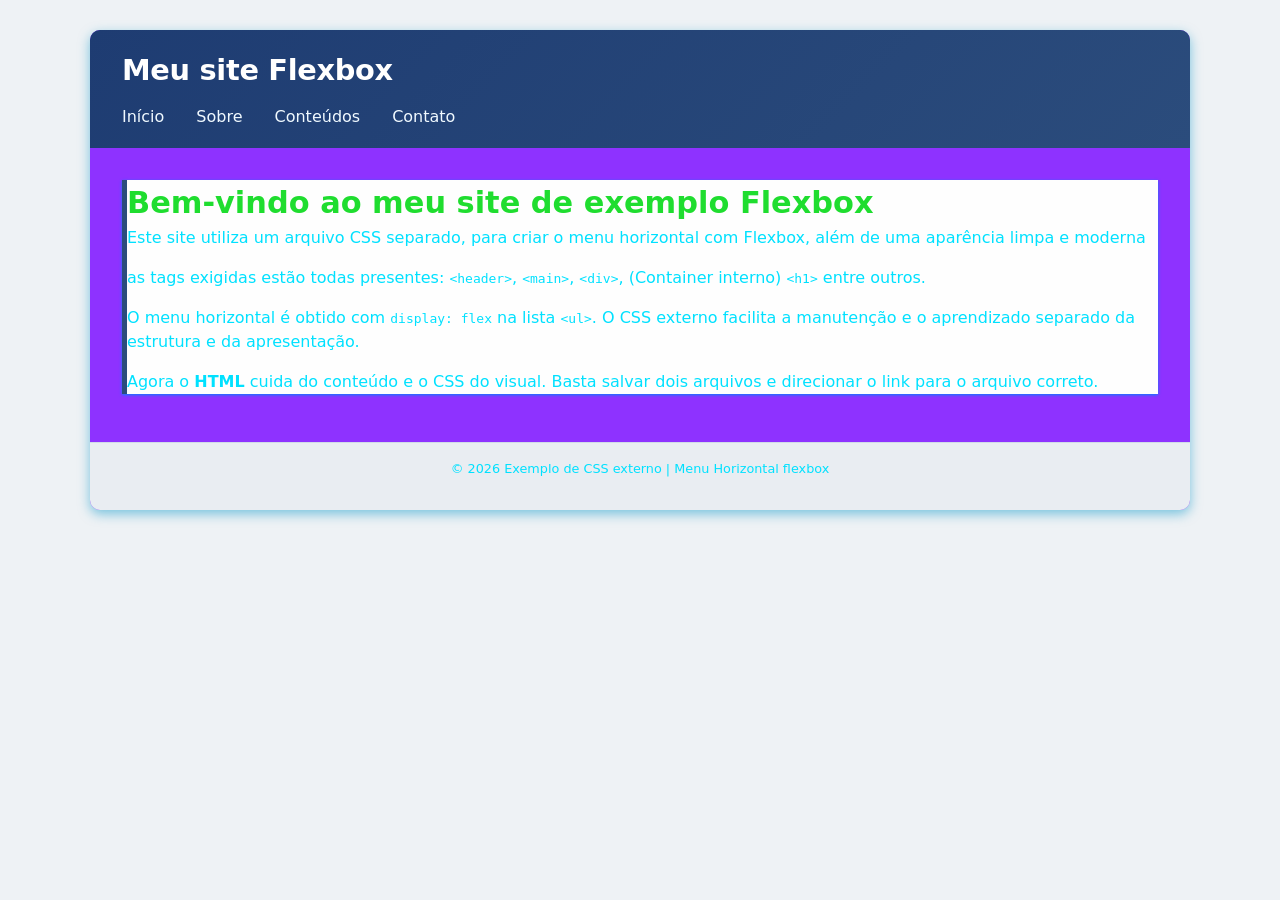
<file: index.html>
<!DOCTYPE html>
<html lang="pt-br">
<head>
    <meta charset="UTF-8">
    <meta name="viewport" content="width=device-width, initial-scale=1.0">
    <title>Meu site com Flexbox</title>
    <link rel="stylesheet" href="main.css">
</head>
<body>
    <div class="container">
        <header>
            <h1>Meu site Flexbox</h1>
            <nav class="menu-horizontal">
                <ul>
                    <li><a href="#">Início</a></li>
                    <li><a href="sobre.html">Sobre</a></li>
                    <li><a href="conteudo.html">Conteúdos</a></li>
                    <li><a href="contato.html">Contato</a></li>
                </ul>
            </nav>
        </header>
        <main>
            <div class="conteudo-container">
                <h1>Bem-vindo ao meu site de exemplo Flexbox</h1>
                <p>Este site utiliza um arquivo CSS separado, para criar o menu horizontal com Flexbox, além de uma aparência limpa e moderna</p>
                <p>as tags exigidas estão todas presentes: <code>&lt;header&gt;</code>, <code>&lt;main&gt;</code>, <code>&lt;div&gt;</code>, (Container interno) <code>&lt;h1&gt;</code> entre outros.</p>
                <p> O menu horizontal é obtido com <code> display: flex</code> na lista <code>&lt;ul&gt;</code>. O CSS externo facilita a manutenção e o aprendizado separado da estrutura e da apresentação. </p>
                <p>Agora o <strong> HTML</strong> cuida do conteúdo e o CSS do visual. Basta salvar dois arquivos e direcionar o link para o arquivo correto.</p>
            </div>
        </main>
        <footer>
            <p> © 2026 Exemplo de CSS externo | Menu Horizontal flexbox</p>
        </footer>

    </div>
</body>
</html>
</file>
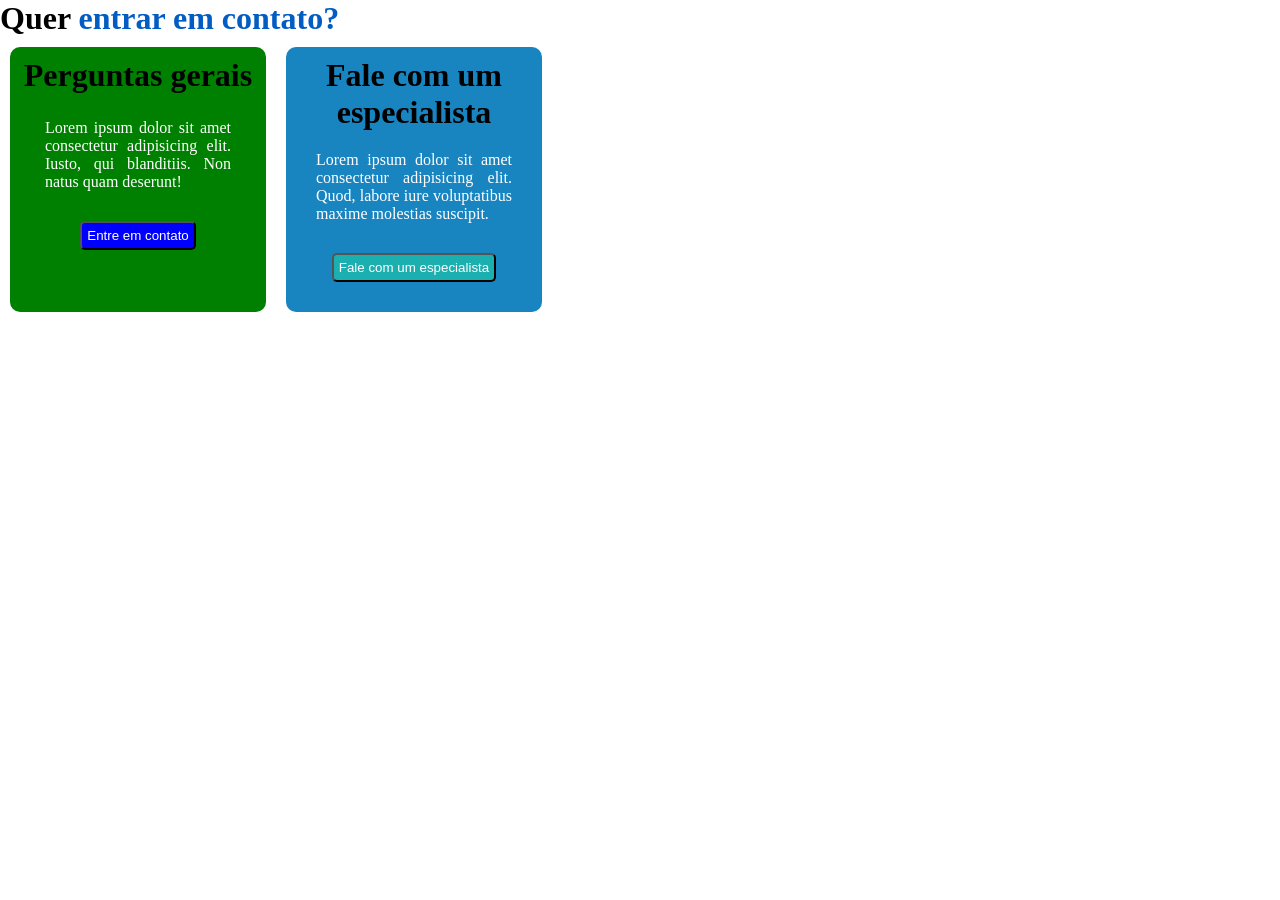
<file: contato.html>
<!DOCTYPE html>
<html lang="en">
<head>
    <meta charset="UTF-8">
    <meta name="viewport" content="width=device-width, initial-scale=1.0">
    <title>Contato</title>
    <link rel="stylesheet" href="contato.css">
</head>
<body>
    <div class="conteudo">
        <div class="texto">
            <h1>Quer <strong>entrar em contato?</strong></h1>
        </div>
        <div class="caixas">
        <div class="caixa1">
            <h1>Perguntas gerais</h1>
            <p>Lorem ipsum dolor sit amet consectetur adipisicing elit. Iusto, qui blanditiis. Non natus quam deserunt!</p>
            <button class="button1">Entre em contato</button>
        </div>

        <div class="caixa2">
            <h1>Fale com um especialista</h1>
            <p>Lorem ipsum dolor sit amet consectetur adipisicing elit. Quod, labore iure voluptatibus maxime molestias suscipit.</p>
            <button class="button2">Fale com um especialista</button>
        </div>
        </div>
    </div>
</body>
</html>
</file>
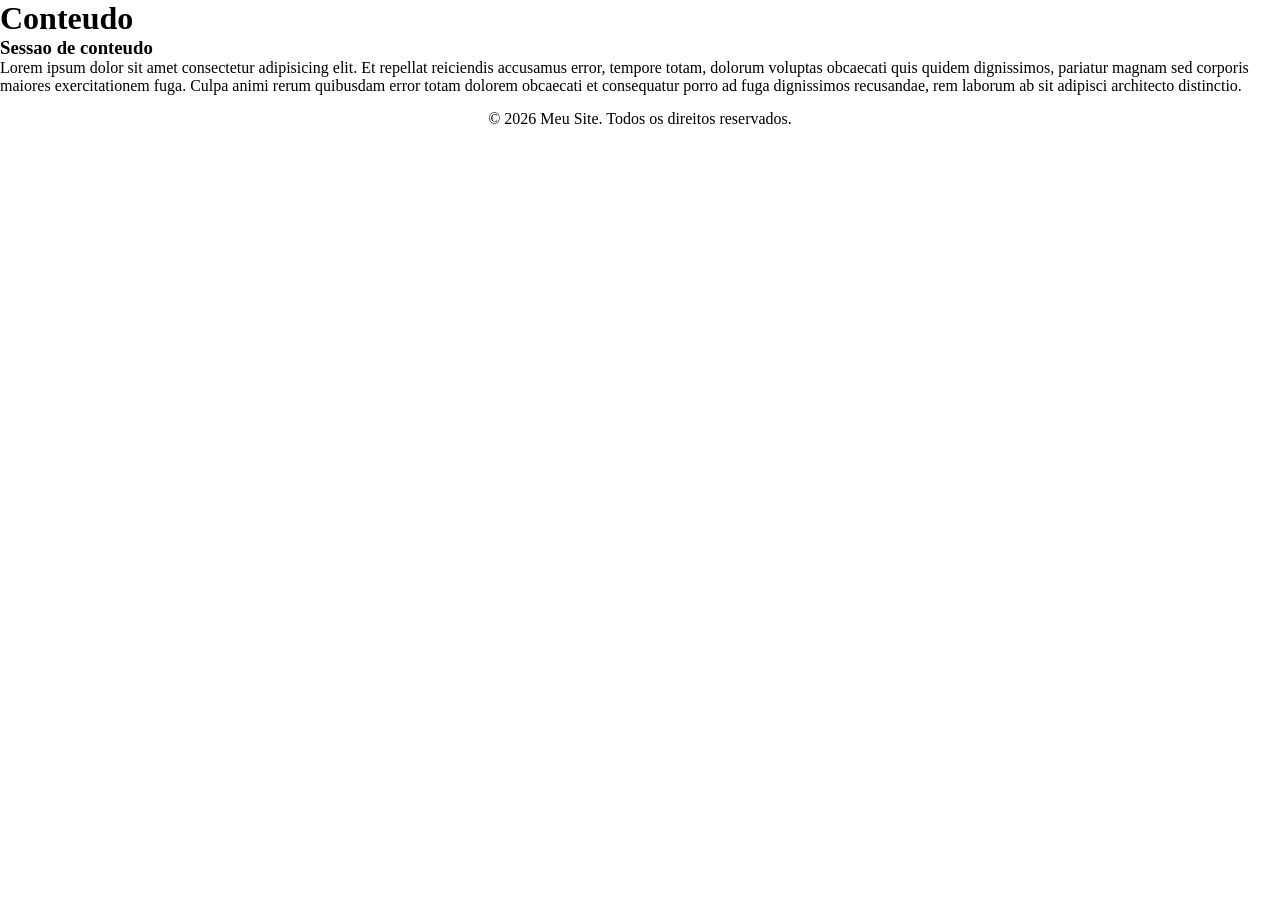
<file: conteudo.html>
<!DOCTYPE html>
<html lang="pt-br">
<head>
    <meta charset="UTF-8">
    <meta name="viewport" content="width=device-width, initial-scale=1.0">
    <title>Conteudo</title>
    <link rel="stylesheet" href="conteudo.css">
</head>
<body>
    <header>
        <h1>Conteudo</h1>
    </header>

    <article>
        <section><h1>Sessao de conteudo</h1></section>
        <p>Lorem ipsum dolor sit amet consectetur adipisicing elit. Et repellat reiciendis accusamus error, tempore totam, dolorum voluptas obcaecati quis quidem dignissimos, pariatur magnam sed corporis maiores exercitationem fuga. Culpa animi rerum quibusdam error totam dolorem obcaecati et consequatur porro ad fuga dignissimos recusandae, rem laborum ab sit adipisci architecto distinctio.</p>

    </article>
    <footer><p>&copy; 2026 Meu Site. Todos os direitos reservados.</p></footer>
</body>
</html>
</file>
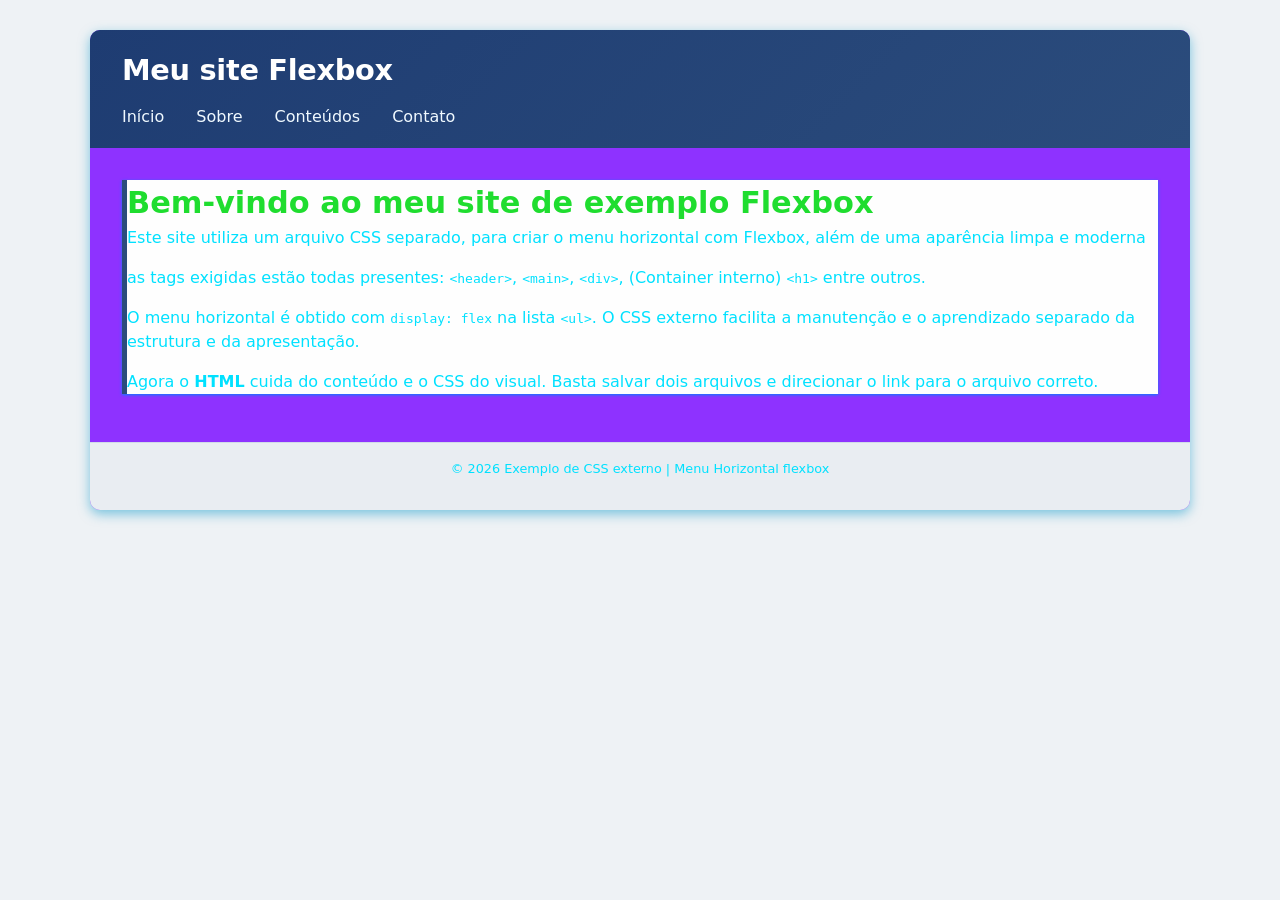
<file: flexbox.html>
<!DOCTYPE html>
<html lang="pt-br">
<head>
    <meta charset="UTF-8">
    <meta name="viewport" content="width=device-width, initial-scale=1.0">
    <title>Meu site com Flexbox</title>
    <link rel="stylesheet" href="main.css">
</head>
<body>
    <div class="container">
        <header>
            <h1>Meu site Flexbox</h1>
            <nav class="menu-horizontal">
                <ul>
                    <li><a href="#">Início</a></li>
                    <li><a href="sobre.html">Sobre</a></li>
                    <li><a href="conteudo.html">Conteúdos</a></li>
                    <li><a href="contato.html">Contato</a></li>
                </ul>
            </nav>
        </header>
        <main>
            <div class="conteudo-container">
                <h1>Bem-vindo ao meu site de exemplo Flexbox</h1>
                <p>Este site utiliza um arquivo CSS separado, para criar o menu horizontal com Flexbox, além de uma aparência limpa e moderna</p>
                <p>as tags exigidas estão todas presentes: <code>&lt;header&gt;</code>, <code>&lt;main&gt;</code>, <code>&lt;div&gt;</code>, (Container interno) <code>&lt;h1&gt;</code> entre outros.</p>
                <p> O menu horizontal é obtido com <code> display: flex</code> na lista <code>&lt;ul&gt;</code>. O CSS externo facilita a manutenção e o aprendizado separado da estrutura e da apresentação. </p>
                <p>Agora o <strong> HTML</strong> cuida do conteúdo e o CSS do visual. Basta salvar dois arquivos e direcionar o link para o arquivo correto.</p>
            </div>
        </main>
        <footer>
            <p> © 2026 Exemplo de CSS externo | Menu Horizontal flexbox</p>
        </footer>

    </div>
</body>
</html>
</file>
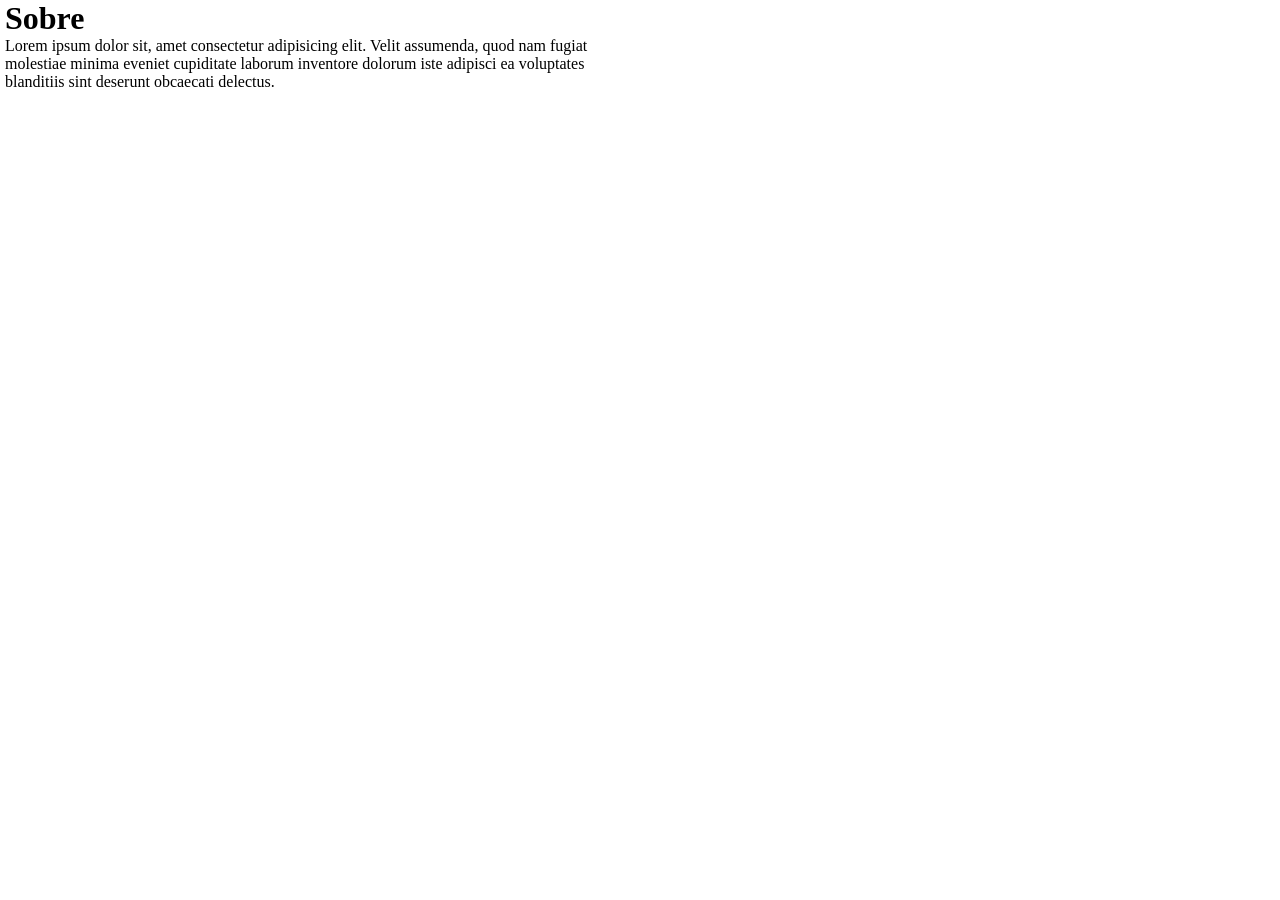
<file: sobre.html>
<!doctype html>
<html lang="pt-br">
  <head>
    <meta charset="UTF-8" />
    <meta name="viewport" content="width=device-width, initial-scale=1.0" />
    <title>Sobre</title>
    <link rel="stylesheet" href="sobre.css" />
  </head>

  <body>
    <div class="conteudo">

      <div class="texto">
        <h1>Sobre</h1>

        <p>
          Lorem ipsum dolor sit, amet consectetur adipisicing elit. Velit
          assumenda, quod nam fugiat molestiae minima eveniet cupiditate
          laborum inventore dolorum iste adipisci ea voluptates blanditiis
          sint deserunt obcaecati delectus.
        </p>
      </div>


    </div>
  </body>
</html>
</file>
<file: main.css>
*{
    margin: 0px;
    padding: 0px;
    box-sizing: border-box;
}
body{
    font-family: system-ui, -apple-system, BlinkMacSystemFont, 'Segoe UI', Roboto, Oxygen, Ubuntu, Cantarell, 'Open Sans', 'Helvetica Neue', sans-serif;
    background-color: #EEF2F5;
    padding: 30px;
    line-height: 1.5;
}
 /* Container principal - div centralizadora */
.container{
    max-width: 1100px;
    margin: 0 auto;
    background-color: rgb(142, 50, 255);
    border-radius: 10px;
    box-shadow: 0 4px 12px rgba(0, 147, 199, 0.5);
    overflow: hidden;
}
/* Header + menu horizontal */
header{
    background: linear-gradient(135deg, #1E3C72, #2B4C7C);
    color: white;
    padding: 1.2rem 2rem;
}

header h1{
    font-size: 1.8rem;
    margin-bottom: 0.8rem;
    font-weight: 600;
    letter-spacing: -0.3px;
}
/* menu horizontal com flexbox */

.menu-horizontal ul{
    display: flex;
    flex-wrap: wrap;
    list-style: none;
    gap: 2rem;

}
.menu-horizontal a{
    color: #F0F9FF;
    text-decoration: none;
    font-weight: 500;
    padding: 0.3rem 0;
    border-bottom: 2px solid transparent;
    transition: 0.2s ease;
}

.menu-horizontal a:hover {
    border-bottom-color: #FFCF4A;
    color: #FFEAAC;
}

/* Main principal */
main{
    padding: 2rem;
}

.conteudo-container{
    background-color: #FEFEFE;
    border-left: 5px solid #2B4C7C;
    box-shadow: 0 1px 3px rgb(0, 128, 255);
}

main h1{
    color: #1fdd2f;
    font-size: 1.9rem;
    font-weight: 700;

}

p{
    margin-bottom: 1rem;
    color: #00e1ff;
}

footer{
    background-color: #E9EDF2;
    text-align: center;
    padding: 1rem;
    font-size: 0.8rem;
    color: #324354;
    border-top: 1px solid #D0DBE8;
}
</file>
<file: contato.css>
*{
    padding: 0;
    margin: 0;
    box-sizing: border-box;
}

strong{
    color: rgb(1, 92, 196);
}

.conteudo{
    display: block;
    gap: 20px;
    
}

.caixas{
    display: flex;
}

.caixa1{
    background-color: green;
    max-width: 20%;
    padding: 10px;
    display: block;
    flex-wrap: wrap;
   
    flex: 1;
    margin: 10px;
    border-radius: 10px;
    text-align: center;
    
}
.caixa1 p{
    padding: 10px;
    margin: 15px;
    text-align: justify;
    color: white;
    
    
}
.caixa2 p{
    color: white;
     padding: 10px;
    margin: 50%;
    text-align: justify;
    
}
.button1{
    background-color: blue;
    border-radius: 5px;
    padding: 5px;
    
    display: block;
    margin: 20px auto;
    color: white;
    
}

.button2{
     background-color: rgb(28, 175, 175);
    border-radius: 5px;
    padding: 5px;
    display: block;
    margin: 20px  auto;
    color: white;
}

.caixa2{
    background-color: rgb(24, 133, 193);
    max-width: 20%;
    padding: 10px;
    display: block;
    flex-wrap: wrap;
 
    flex: 1;
    margin: 10px;
    border-radius: 10px;
    text-align: center;
    
    
}

.caixa2 p{
    margin: 10px;
    text-align: justify;
}
</file>
<file: conteudo.css>
*{
    margin: 0px;
    padding: 0px;
}

footer{
    padding: 15px;
    max-height: 100%;
    text-align: center;
    align-items: b;
}
</file>
<file: sobre.css>
* {
    padding: 0;
    margin: 0;
    font-family: 'Times New Roman', Times, serif;
}

.conteudo {
    display: flex;
    width: 100%;
    min-height: 100vh;
}

.texto {
    width: 50%;
    padding: 0 10px 0 5px;
    box-sizing: border-box;
}
</file>
